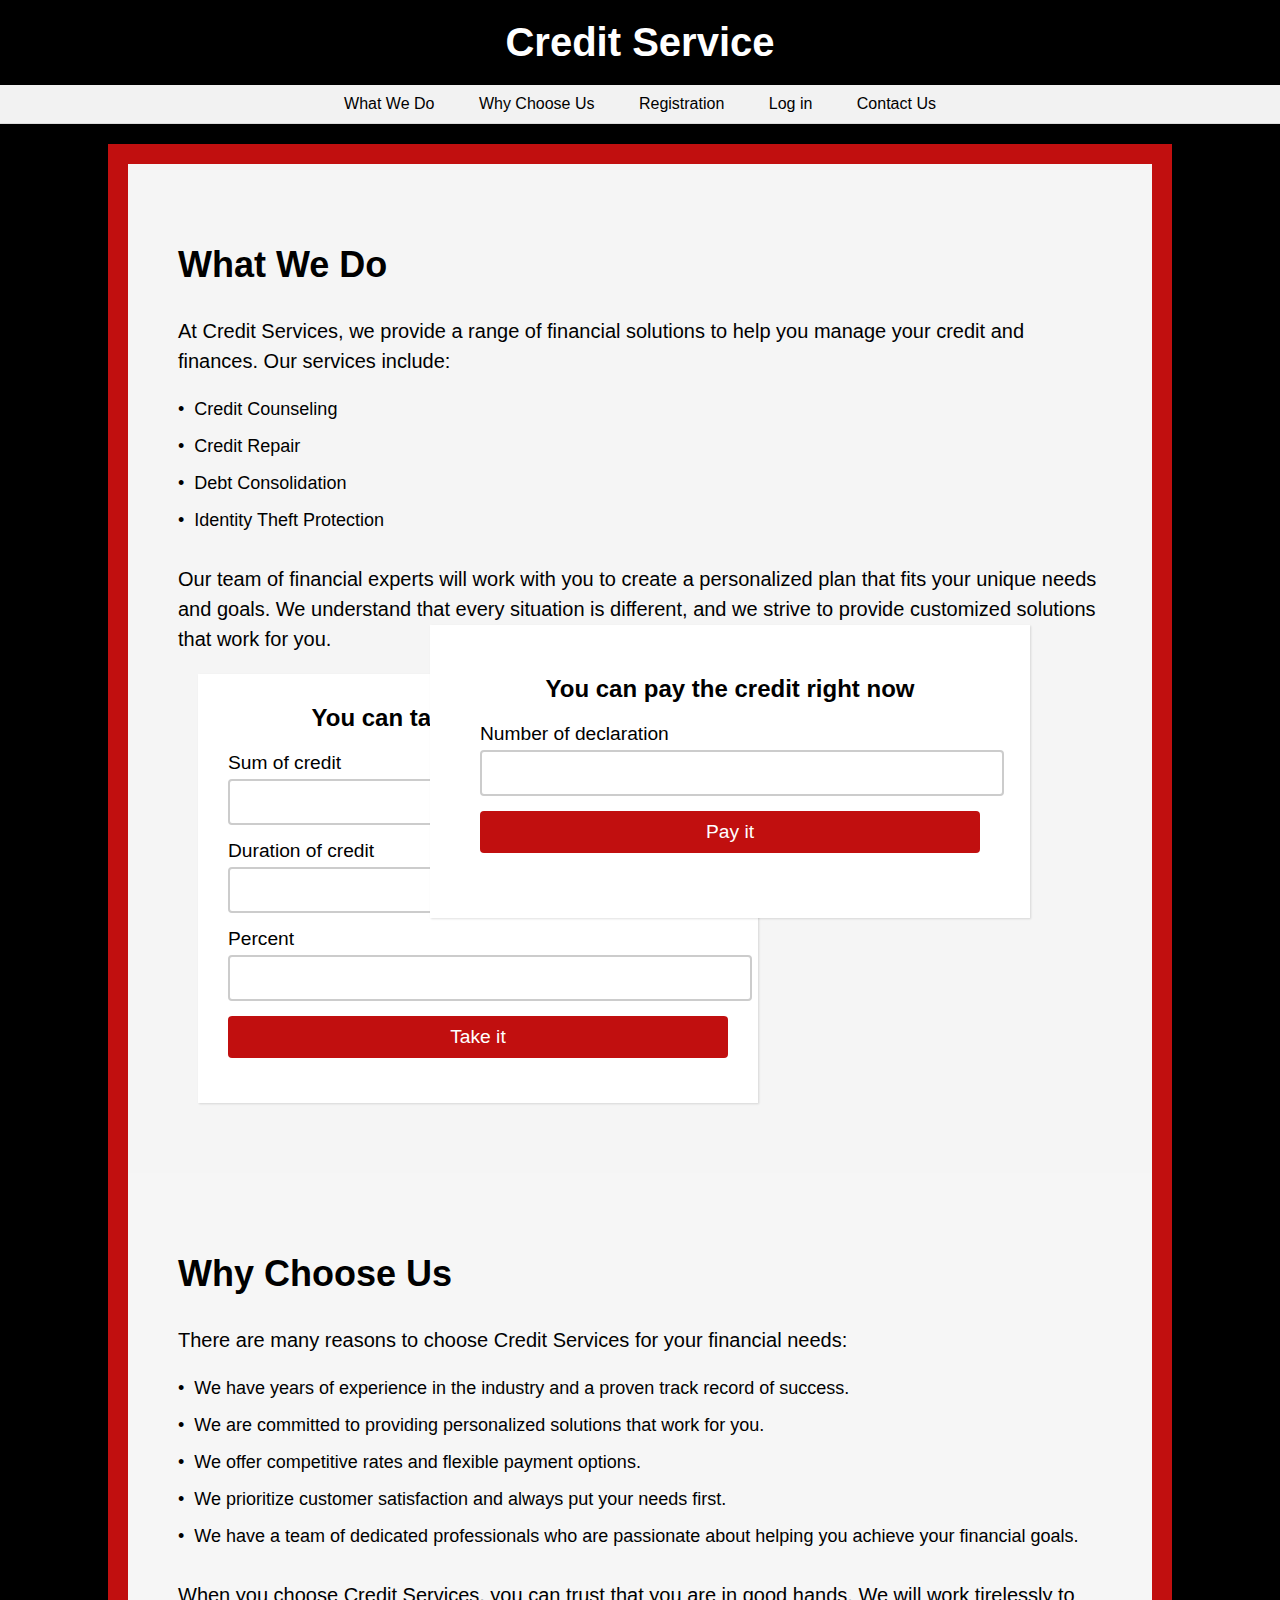
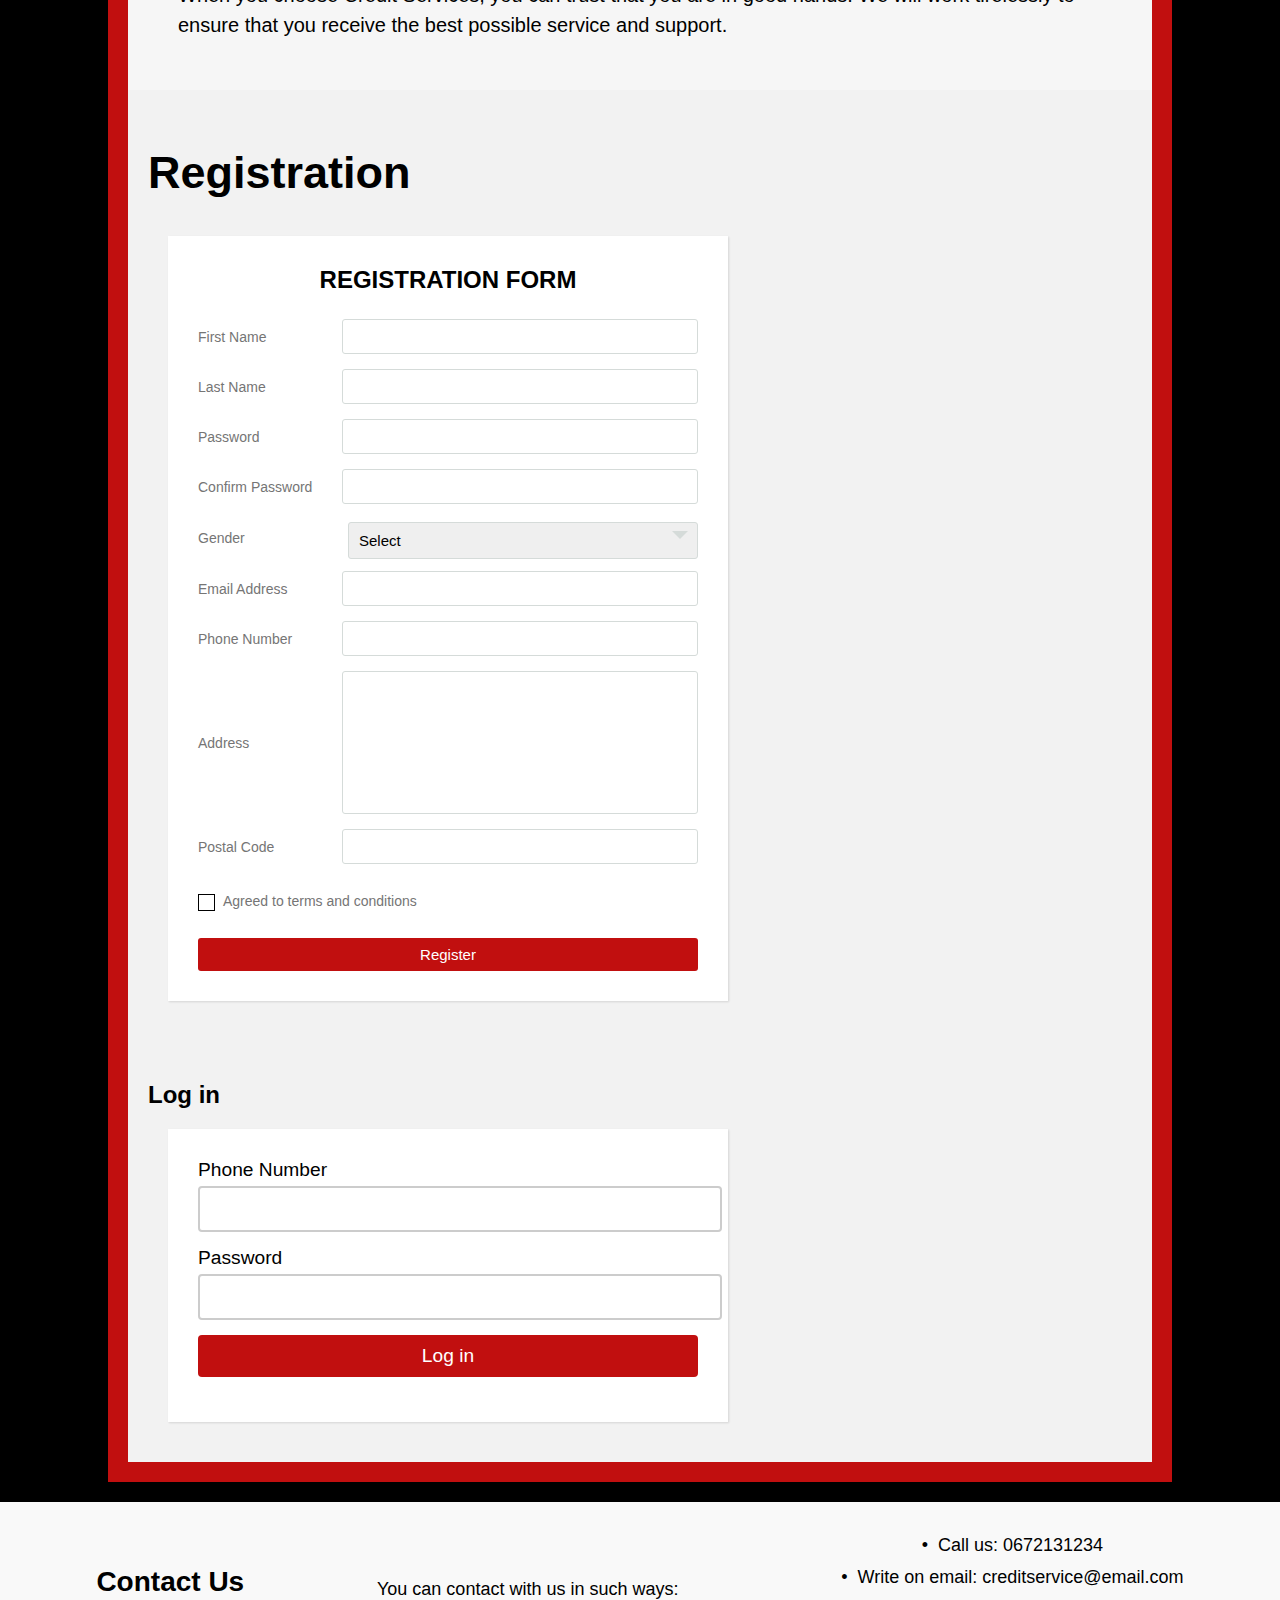
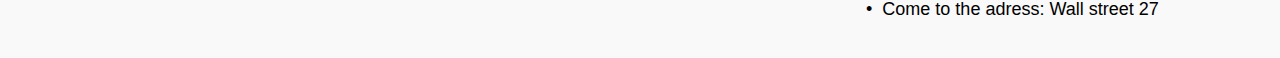
<file: index.html>
<!DOCTYPE html>
<html lang="en">
<head>
    <meta charset="UTF-8">
    <meta http-equiv="X-UA-Compatible" content="IE=edge">
    <meta name="viewport" content="width=device-width, initial-scale=1.0">
    <link href="https://cdn.jsdelivr.net/npm/bootstrap@5.3.0-alpha1/dist/css/bootstrap.min.css" rel="stylesheet" integrity="sha384-GLhlTQ8iRABdZLl6O3oVMWSktQOp6b7In1Zl3/Jr59b6EGGoI1aFkw7cmDA6j6gD" crossorigin="anonymous">
    <link rel="stylesheet" href="style.css">
	<link rel="stylesheet" href="register.css">
	<link rel="stylesheet" href="paycr.css">
	<link rel="stylesheet" href="takecr.css">
	<link rel="stylesheet" href="login.css">
    <title>Credit service</title>
</head>
<body>
    <header>
		<h1>Credit Service</h1>
	</header>
	<nav>
		<ul>
			<li><a href="#what-we-do">What We Do</a></li>
			<li><a href="#why-choose-us">Why Choose Us</a></li>
            <li><a href="#registarion">Registration</a></li>
            <li><a href="#log-in">Log in</a></li>
			<li><a href="#contact-us">Contact Us</a></li>
		</ul>
    </nav>
    <main>
		<section id="what-we-do">
			<h2>What We Do</h2>
			<p>At Credit Services, we provide a range of financial solutions to help you manage your credit and finances. Our services include:</p>
			<ul>
				<li>Credit Counseling</li>
				<li>Credit Repair</li>
				<li>Debt Consolidation</li>
				<li>Identity Theft Protection</li>
			</ul>
			<p>Our team of financial experts will work with you to create a personalized plan that fits your unique needs and goals. We understand that every situation is different, and we strive to provide customized solutions that work for you.</p>
			<div class="takecredit">
				<div class = "titlecredit">
					You can take credit right now
				</div>
				<div class="formcredit">
					<div class="inputcredit">
					   <label>Sum of credit</label>
					   <input type="text" class="input">
					</div>  
					 <div class="inputcredit">
					   <label>Duration of credit</label>
					   <input type="text" class="input">
					</div>  
					<div class="inputcredit">
					   <label>Percent</label>
					   <input type="password" class="input">
					</div>
					<div class="inputcredit">
						<input type="submit" value="Take it" class="btn">
					</div>
				</div>
			</div>
			<div class="pay-credit">
				<div class = "titlepaycredit">
					You can pay the credit right now
				</div>
				<div class="formpaycredit">
					<div class="inputpaycredit">
						<label>Number of declaration</label>
						<input type="text" class="input">
					 </div>  
					 <div class="inputpaycredit">
						<input type="submit" value="Pay it" class="btn">
					 </div>
				</div>
			</div>
		</section>
		<section id="why-choose-us">
			<h2>Why Choose Us</h2>
			<p>There are many reasons to choose Credit Services for your financial needs:</p>
			<ul>
				<li>We have years of experience in the industry and a proven track record of success.</li>
				<li>We are committed to providing personalized solutions that work for you.</li>
				<li>We offer competitive rates and flexible payment options.</li>
				<li>We prioritize customer satisfaction and always put your needs first.</li>
				<li>We have a team of dedicated professionals who are passionate about helping you achieve your financial goals.</li>
			</ul>
			<p>When you choose Credit Services, you can trust that you are in good hands. We will work tirelessly to ensure that you receive the best possible service and support.</p>
		</section>
        <section id = "registarion">
            <h2>Registration</h2>
			<div class="wrapper">
				<div class="title">
				  Registration Form
				</div>
				<div class="form">
				   <div class="inputfield">
					  <label>First Name</label>
					  <input type="text" class="input">
				   </div>  
					<div class="inputfield">
					  <label>Last Name</label>
					  <input type="text" class="input">
				   </div>  
				   <div class="inputfield">
					  <label>Password</label>
					  <input type="password" class="input">
				   </div>  
				  <div class="inputfield">
					  <label>Confirm Password</label>
					  <input type="password" class="input">
				   </div> 
					<div class="inputfield">
					  <label>Gender</label>
					  <div class="custom_select">
						<select>
						  <option value="">Select</option>
						  <option value="male">Male</option>
						  <option value="female">Female</option>
						</select>
					  </div>
				   </div> 
					<div class="inputfield">
					  <label>Email Address</label>
					  <input type="text" class="input">
				   </div> 
				  <div class="inputfield">
					  <label>Phone Number</label>
					  <input type="text" class="input">
				   </div> 
				  <div class="inputfield">
					  <label>Address</label>
					  <textarea class="textarea"></textarea>
				   </div> 
				  <div class="inputfield">
					  <label>Postal Code</label>
					  <input type="text" class="input">
				   </div> 
				  <div class="inputfield terms">
					  <label class="check">
						<input type="checkbox">
						<span class="checkmark"></span>
					  </label>
					  <p>Agreed to terms and conditions</p>
				   </div> 
				  <div class="inputfield">
					<input type="submit" value="Register" class="btn">
				  </div>
				</div>
			</div>	
        </section>
        <section id = "log-in">
			<h2>Log in</h2>
				<div class="formlogin">
					<div class="inputlogin">
					   <label>Phone Number</label>
					   <input type="text" class="input">
					</div>  
					 <div class="inputlogin">
					   <label>Password</label>
					   <input type="text" class="input">
					</div>  
					<div class="inputlogin">
						<input type="submit" value="Log in" class="btn">
					</div>
			    </div>
		    </div>
        </section>
    </main>
	<footer id = "contact-us">
		<h2>Contact Us</h2>
		<p>You can contact with us in such ways:</p>
		<ul>
			<li>Call us: 0672131234</li>
			<li>Write on email: creditservice@email.com</li>
			<li>Come to the adress: Wall street 27</li>
		</ul>
	</footer>
</body>
</html>
</file>
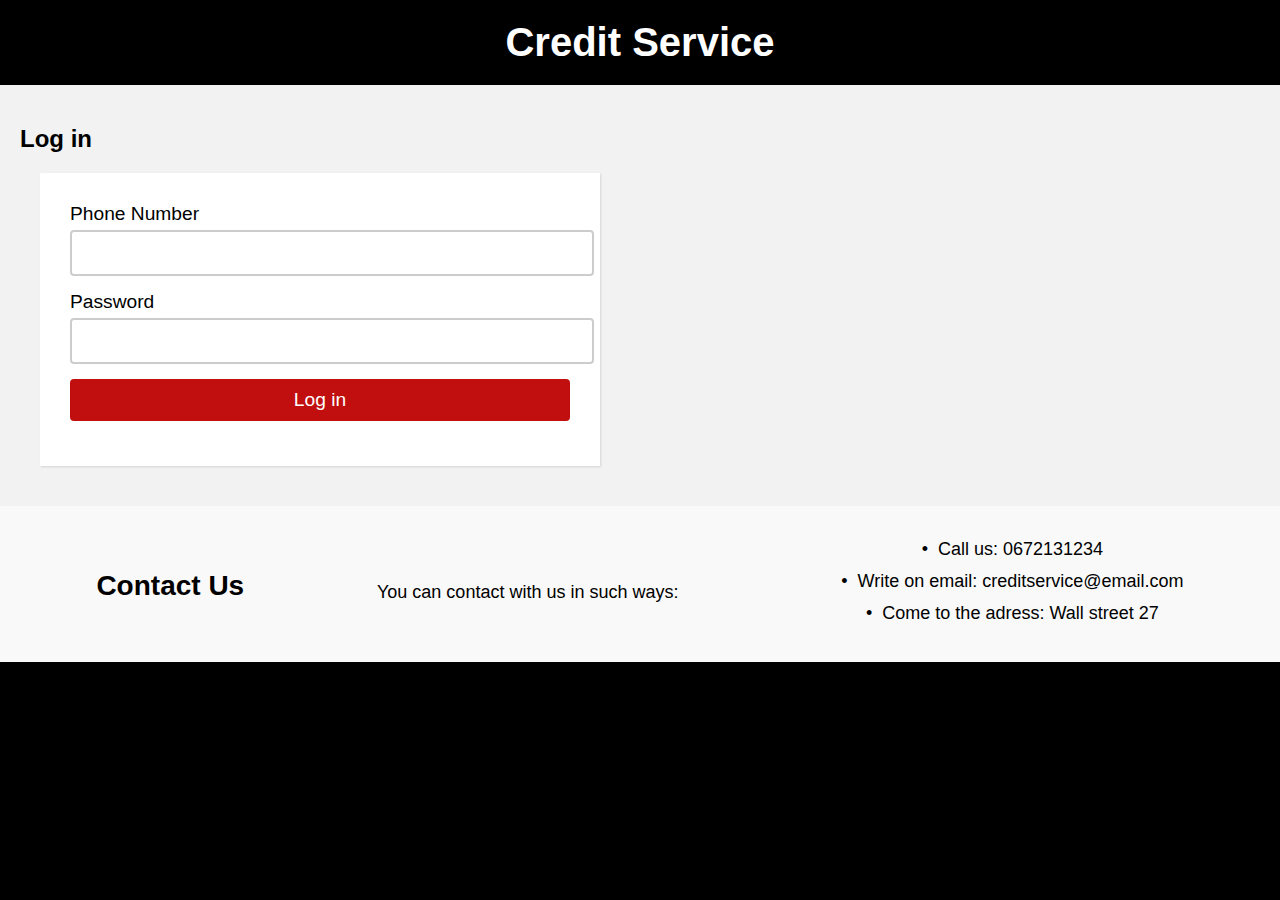
<file: login.html>
<!DOCTYPE html>
<html lang="en">
<head>
    <meta charset="UTF-8">
    <meta http-equiv="X-UA-Compatible" content="IE=edge">
    <meta name="viewport" content="width=device-width, initial-scale=1.0">
    <link rel="stylesheet" href="login.css">
    <link rel="stylesheet" href="style.css">
    <link href="https://cdn.jsdelivr.net/npm/bootstrap@5.3.0-alpha1/dist/css/bootstrap.min.css" rel="stylesheet" integrity="sha384-GLhlTQ8iRABdZLl6O3oVMWSktQOp6b7In1Zl3/Jr59b6EGGoI1aFkw7cmDA6j6gD" crossorigin="anonymous">
    <title>Log in</title>
</head>
<body>
    <header>
		<h1>Credit Service</h1>
	</header>
    <section id = "log-in">
        <h2>Log in</h2>
            <div class="formlogin">
                <div class="inputlogin">
                   <label>Phone Number</label>
                   <input type="text" class="input">
                </div>  
                 <div class="inputlogin">
                   <label>Password</label>
                   <input type="text" class="input">
                </div>  
                <div class="inputlogin">
                    <input type="submit" value="Log in" class="btn">
                </div>
            </div>
        </div>
    </section>
    <footer id = "contact-us">
		<h2>Contact Us</h2>
		<p>You can contact with us in such ways:</p>
		<ul>
			<li>Call us: 0672131234</li>
			<li>Write on email: creditservice@email.com</li>
			<li>Come to the adress: Wall street 27</li>
		</ul>
	</footer>
</body>
</html>
</file>
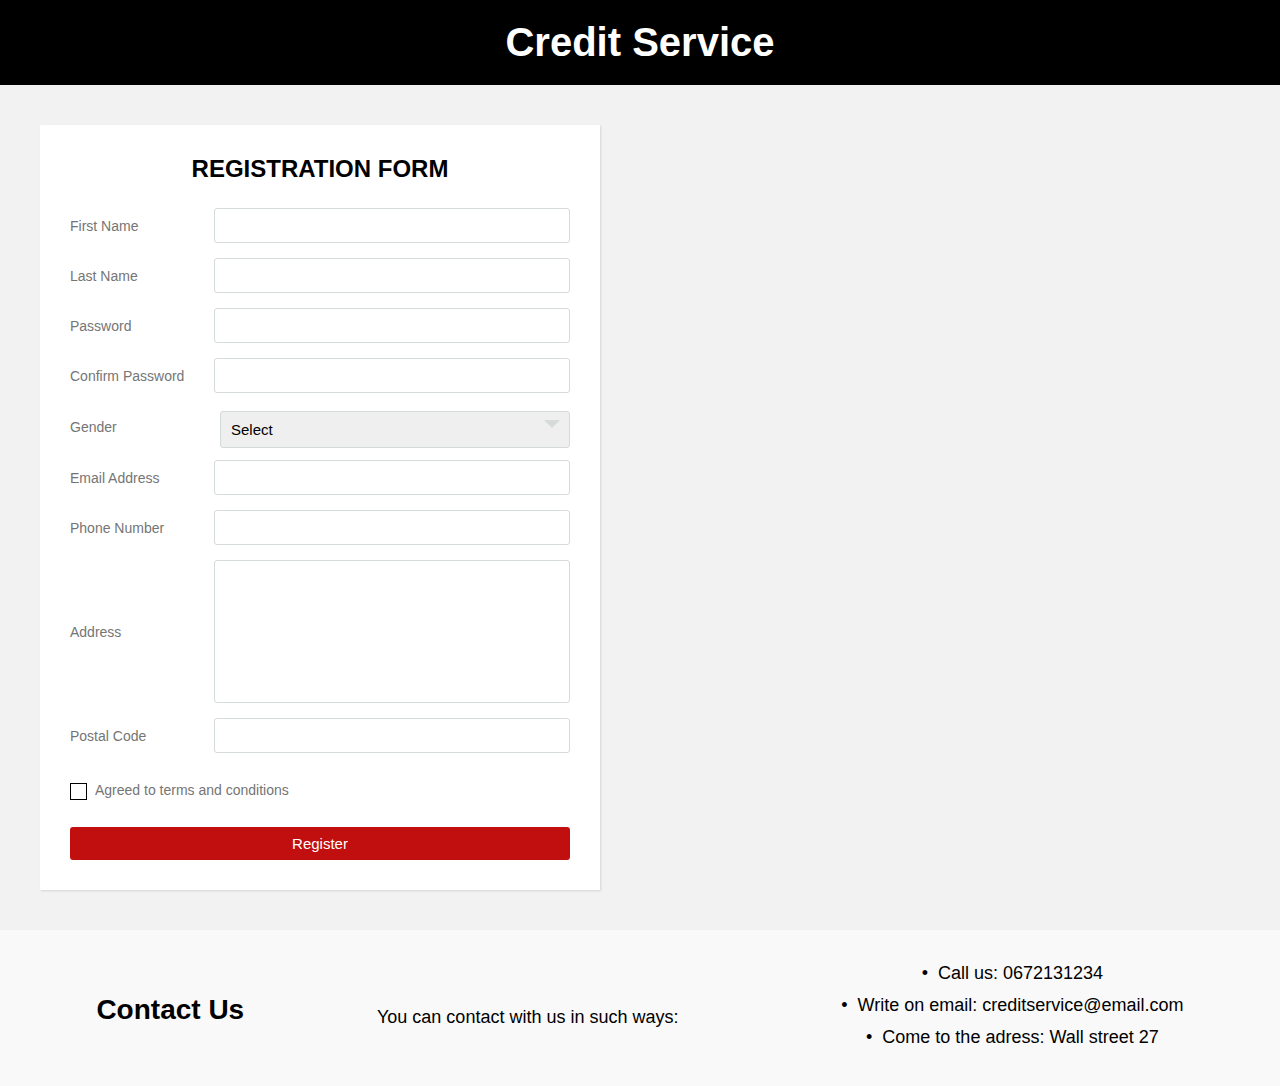
<file: register.html>
<!DOCTYPE html>
<html lang="en">
<head>
    <meta charset="UTF-8">
    <meta http-equiv="X-UA-Compatible" content="IE=edge">
    <meta name="viewport" content="width=device-width, initial-scale=1.0">
    <link href="https://cdn.jsdelivr.net/npm/bootstrap@5.3.0-alpha1/dist/css/bootstrap.min.css" rel="stylesheet" integrity="sha384-GLhlTQ8iRABdZLl6O3oVMWSktQOp6b7In1Zl3/Jr59b6EGGoI1aFkw7cmDA6j6gD" crossorigin="anonymous">
    <link rel="stylesheet" href="register.css">
    <link rel="stylesheet" href="style.css">
    <title>Registration</title>
</head>
<body>
    <header>
		<h1>Credit Service</h1>
	</header>
    <section id = "registarion">
        <div class="wrapper">
            <div class="title">
              Registration Form
            </div>
            <div class="form">
               <div class="inputfield">
                  <label>First Name</label>
                  <input type="text" class="input">
               </div>  
                <div class="inputfield">
                  <label>Last Name</label>
                  <input type="text" class="input">
               </div>  
               <div class="inputfield">
                  <label>Password</label>
                  <input type="password" class="input">
               </div>  
              <div class="inputfield">
                  <label>Confirm Password</label>
                  <input type="password" class="input">
               </div> 
                <div class="inputfield">
                  <label>Gender</label>
                  <div class="custom_select">
                    <select>
                      <option value="">Select</option>
                      <option value="male">Male</option>
                      <option value="female">Female</option>
                    </select>
                  </div>
               </div> 
                <div class="inputfield">
                  <label>Email Address</label>
                  <input type="text" class="input">
               </div> 
              <div class="inputfield">
                  <label>Phone Number</label>
                  <input type="text" class="input">
               </div> 
              <div class="inputfield">
                  <label>Address</label>
                  <textarea class="textarea"></textarea>
               </div> 
              <div class="inputfield">
                  <label>Postal Code</label>
                  <input type="text" class="input">
               </div> 
              <div class="inputfield terms">
                  <label class="check">
                    <input type="checkbox">
                    <span class="checkmark"></span>
                  </label>
                  <p>Agreed to terms and conditions</p>
               </div> 
              <div class="inputfield">
                <input type="submit" value="Register" class="btn">
              </div>
            </div>
        </div>	
    </section>
    <footer id = "contact-us">
		<h2>Contact Us</h2>
		<p>You can contact with us in such ways:</p>
		<ul>
			<li>Call us: 0672131234</li>
			<li>Write on email: creditservice@email.com</li>
			<li>Come to the adress: Wall street 27</li>
		</ul>
	</footer>
</body>
</html>
</file>
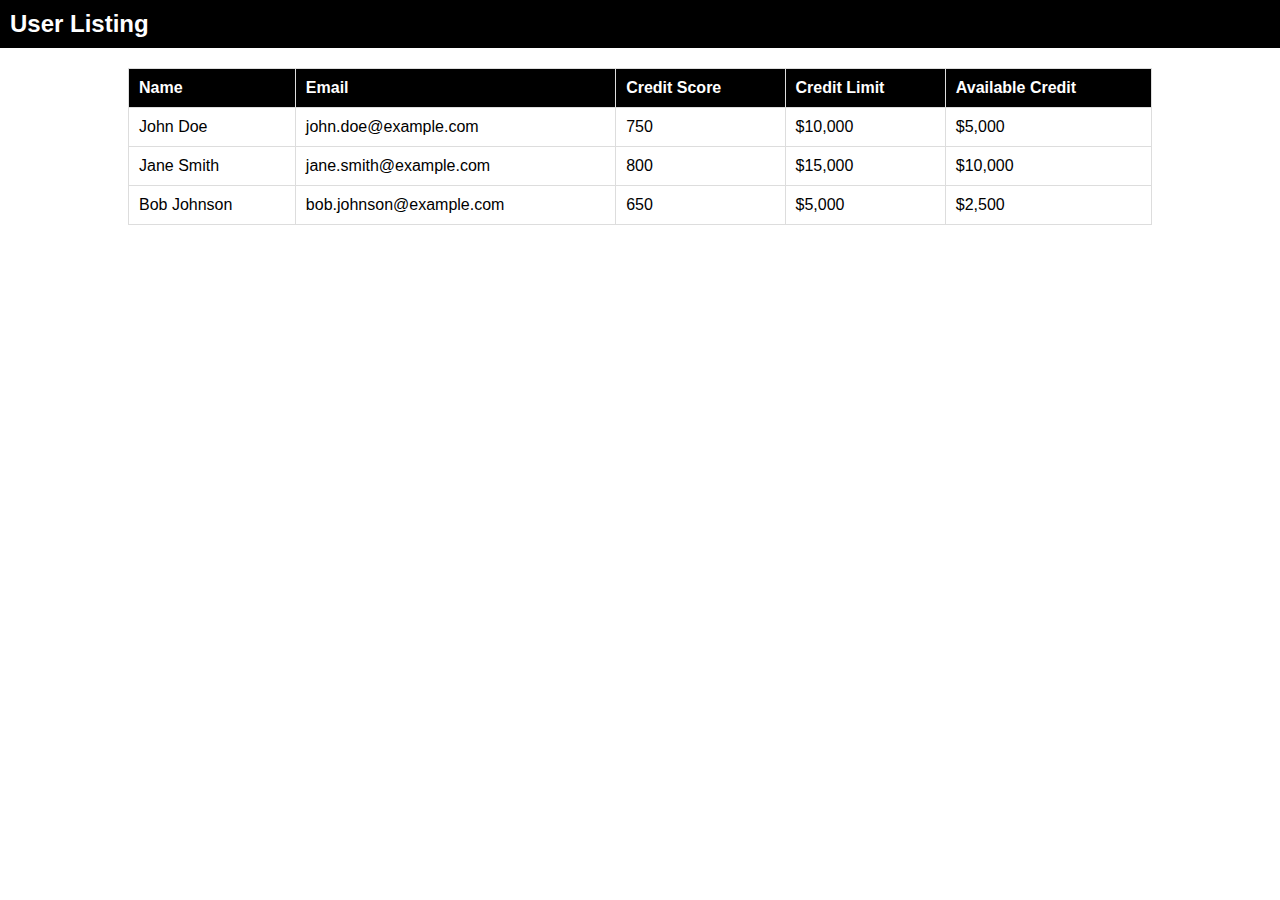
<file: userlist.html>
<!DOCTYPE html>
<html>
<head>
	<title>User Listing - Credit Service</title>
	<meta charset="UTF-8">
	<meta name="viewport" content="width=device-width, initial-scale=1.0">
	<link rel="stylesheet" href="userlist.css">
</head>
<body>
	<header>
		<h1>User Listing</h1>
	</header>
	<div class="container">
		<table>
			<thead>
				<tr>
					<th>Name</th>
					<th>Email</th>
					<th>Credit Score</th>
					<th>Credit Limit</th>
					<th>Available Credit</th>
				</tr>
			</thead>
			<tbody>
				<tr>
					<td>John Doe</td>
					<td>john.doe@example.com</td>
					<td>750</td>
					<td>$10,000</td>
					<td>$5,000</td>
				</tr>
				<tr>
					<td>Jane Smith</td>
					<td>jane.smith@example.com</td>
					<td>800</td>
					<td>$15,000</td>
					<td>$10,000</td>
				</tr>
				<tr>
					<td>Bob Johnson</td>
					<td>bob.johnson@example.com</td>
					<td>650</td>
					<td>$5,000</td>
					<td>$2,500</td>
				</tr>
			</tbody>
		</table>
	</div>
</body>
</html>
</file>
<file: style.css>
body {
    font-family: Arial, sans-serif;
    background-color: #000000;
    margin: 0;
    padding: 0;
}
header {
    background-color: #000;
    color: #fff;
    padding: 20px;
    text-align: center;
}
h1 {
    font-size: 40px;
    margin: 0;
    padding: 0;
}

nav {
    background-color: #f2f2f2;
    border-bottom: 1px solid #ddd;
    padding: 10px;
}
nav ul {
    list-style: none;
    margin: 0;
    padding: 0;
    text-align: center;
}
nav li {
    display: inline-block;
    margin: 0 10px;
}
nav a {
    color: #000000;
    text-decoration: none;
    padding: 5px 10px;
    border-radius: 5px;
}
nav a:hover {
    background-color: #000000;
    color: #fff;
}

main {
    margin: 20px auto;
    padding: 20px;
    background-color: #c10f0f;
    width: 80%;
    max-width: 1400px;
  }

  #what-we-do {
    padding: 50px;
    background-color: #f5f5f5;
  }
  
  #what-we-do h2 {
    font-size: 36px;
    margin-bottom: 30px;
  }
  
  #what-we-do ul {
    list-style: none;
    margin: 0;
    padding: 0;
    margin-bottom: 30px;
  }
  
  #what-we-do li {
    font-size: 18px;
    line-height: 1.5;
    margin-bottom: 10px;
  }
  
  #what-we-do p {
    font-size: 20px;
    line-height: 1.5;
    margin-bottom: 20px;
  }
  #what-we-do li:before {
    content: '\2022';
    margin-right: 10px;
    color: #000000;
  }
  
  #why-choose-us {
    background-color: #f6f6f6;
    padding: 50px;
  }
  
  #why-choose-us h2 {
    font-size: 36px;
    margin-bottom: 30px;
  }
  
  #why-choose-us p {
    font-size: 20px;
    line-height: 1.5;
    margin-bottom: 20px;
  }
  
  #why-choose-us ul {
    list-style: none;
    margin: 0;
    padding: 0;
    margin-bottom: 30px;
  }
  
  #why-choose-us li {
    font-size: 18px;
    line-height: 1.5;
    margin-bottom: 10px;
  }
  
  #why-choose-us li:before {
    content: '\2022';
    margin-right: 10px;
    color: #000000;
  }
  
  #why-choose-us p:last-child {
    margin-bottom: 0;
  }
  

#registarion{
    font-size: 30px;
    background-color: #f2f2f2;
    border-bottom: 1px #ddd;
    border-top: 1px #ddd;
    padding: 20px;
}
#log-in{
    background-color: #f2f2f2;
    border-bottom: 1px #ddd;
    border-top: 1px #ddd;
    padding: 20px;
}
  
#contact-us {
  background-color: #f9f9f9;
  padding: 30px;
  text-align: center;
}

#contact-us h2 {
  font-size: 28px;
  margin-bottom: 20px;
}

#contact-us p {
  font-size: 18px;
  line-height: 1.5;
  margin-bottom: 20px;
}

#contact-us ul {
  list-style: none;
  margin: 0;
  padding: 0;
}

#contact-us li {
  font-size: 18px;
  line-height: 1.5;
  margin-bottom: 10px;
}

#contact-us li:before {
  content: '\2022';
  margin-right: 10px;
  color: #000000;
}

#contact-us a {
  color: #0072c6;
  text-decoration: none;
  transition: all 0.3s ease-in-out;
}

#contact-us a:hover {
  color: #000000;
}

@media screen and (min-width: 768px) {
  #contact-us {
    display: flex;
    justify-content: space-around;
    align-items: center;
  }
  
  #contact-us p {
    margin-bottom: 0;
  }
  
  #contact-us ul {
    margin-left: 30px;
    margin-bottom: 0;
  }
  
  #contact-us li {
    margin-bottom: 5px;
  }
}
</file>
<file: register.css>
.wrapper{
    max-width: 500px;
    width: 100%;
    background: #fff;
    margin: 20px;
    box-shadow: 1px 1px 2px rgba(0,0,0,0.125);
    padding: 30px;
  }
  
  .wrapper .title{
    font-size: 24px;
    font-weight: 700;
    margin-bottom: 25px;
    color: #000000;
    text-transform: uppercase;
    text-align: center;
  }
  
  .wrapper .form{
    width: 100%;
  }
  
  .wrapper .form .inputfield{
    margin-bottom: 15px;
    display: flex;
    align-items: center;
  }
  
  .wrapper .form .inputfield label{
     width: 200px;
     color: #757575;
     margin-right: 10px;
    font-size: 14px;
  }
  
  .wrapper .form .inputfield .input,
  .wrapper .form .inputfield .textarea{
    width: 100%;
    outline: none;
    border: 1px solid #d5dbd9;
    font-size: 15px;
    padding: 8px 10px;
    border-radius: 3px;
    transition: all 0.3s ease;
  }
  
  .wrapper .form .inputfield .textarea{
    width: 100%;
    height: 125px;
    resize: none;
  }
  
  .wrapper .form .inputfield .custom_select{
    position: relative;
    width: 100%;
    height: 37px;
  }
  
  .wrapper .form .inputfield .custom_select:before{
    content: "";
    position: absolute;
    top: 12px;
    right: 10px;
    border: 8px solid;
    border-color: #d5dbd9 transparent transparent transparent;
    pointer-events: none;
  }
  
  .wrapper .form .inputfield .custom_select select{
    -webkit-appearance: none;
    -moz-appearance:   none;
    appearance:        none;
    outline: none;
    width: 100%;
    height: 100%;
    border: 0px;
    padding: 8px 10px;
    font-size: 15px;
    border: 1px solid #d5dbd9;
    border-radius: 3px;
  }
  
  
  .wrapper .form .inputfield .input:focus,
  .wrapper .form .inputfield .textarea:focus,
  .wrapper .form .inputfield .custom_select select:focus{
    border: 1px solid #000000;
  }
  
  .wrapper .form .inputfield p{
     font-size: 14px;
     color: #757575;
  }
  .wrapper .form .inputfield .check{
    width: 15px;
    height: 15px;
    position: relative;
    display: block;
    cursor: pointer;
  }
  .wrapper .form .inputfield .check input[type="checkbox"]{
    position: absolute;
    top: 0;
    left: 0;
    opacity: 0;
  }
  .wrapper .form .inputfield .check .checkmark{
    width: 15px;
    height: 15px;
    border: 1px solid #000000;
    display: block;
    position: relative;
  }
  .wrapper .form .inputfield .check .checkmark:before{
    content: "";
    position: absolute;
    top: 1px;
    left: 2px;
    width: 5px;
    height: 2px;
    border: 2px solid;
    border-color: transparent transparent #fff #fff;
    transform: rotate(-45deg);
    display: none;
  }
  .wrapper .form .inputfield .check input[type="checkbox"]:checked ~ .checkmark{
    background: #000000;
  }
  
  .wrapper .form .inputfield .check input[type="checkbox"]:checked ~ .checkmark:before{
    display: block;
  }
  
  .wrapper .form .inputfield .btn{
    width: 100%;
    padding: 8px 10px;
    font-size: 15px; 
    border: 0px;
    background:  #c10f0f;
    color: #fff;
    cursor: pointer;
    border-radius: 3px;
    outline: none;
  }
  
  .wrapper .form .inputfield .btn:hover{
    background: #000000;
  }
  
  .wrapper .form .inputfield:last-child{
    margin-bottom: 0;
  }
</file>
<file: paycr.css>
.pay-credit {
    max-width: 500px;
    width: 100%;
    background: #fff;
    margin: 50px;
    box-shadow: 1px 1px 2px rgba(0,0,0,0.125);
    padding: 50px;
    position: absolute;
    right: 200px;
    top: 575px;
  }
  
  .titlepaycredit {
    font-size: 1.5em;
    font-weight: bold;
    text-align: center;
    margin-bottom: 20px;
  }
  
  .formpaycredit {
    display: flex;
    flex-direction: column;
    align-items: center;
  }
  
  .inputpaycredit {
    display: flex;
    flex-direction: column;
    margin-bottom: 15px;
    width: 100%;
  }
  
  .inputpaycredit label {
    font-size: 1.2em;
    margin-bottom: 5px;
  }
  
  .inputpaycredit input {
    border: 2px solid #ccc;
    border-radius: 4px;
    padding: 10px;
    font-size: 1.2em;
    width: 100%;
  }
  
  .inputpaycredit input:focus {
    outline: none;
    border-color: #000000;
  }
  
  .inputpaycredit .btn {
    background-color: #c10f0f;
    color: #fff;
    border: none;
    border-radius: 4px;
    padding: 10px 20px;
    font-size: 1.2em;
    cursor: pointer;
  }
  
  .inputpaycredit .btn:hover {
    background-color: #000000;
  }
</file>
<file: takecr.css>
.takecredit {
    max-width: 500px;
    width: 100%;
    background: #fff;
    margin: 20px;
    box-shadow: 1px 1px 2px rgba(0,0,0,0.125);
    padding: 30px;
}

.titlecredit {
    font-size: 1.5em;
    font-weight: bold;
    text-align: center;
    margin-bottom: 20px;
}

.formcredit {
    display: flex;
    flex-direction: column;
    align-items: center;
}

.inputcredit {
    display: flex;
    flex-direction: column;
    margin-bottom: 15px;
    width: 100%;
}

.inputcredit label {
    font-size: 1.2em;
    margin-bottom: 5px;
}

.inputcredit input {
    border: 2px solid #ccc;
    border-radius: 4px;
    padding: 10px;
    font-size: 1.2em;
    width: 100%;
}

.inputcredit input:focus {
    outline: none;
    border-color: #000000;
}

.inputcredit .btn {
    background-color: #c10f0f;
    color: #fff;
    border: none;
    border-radius: 4px;
    padding: 10px 20px;
    font-size: 1.2em;
    cursor: pointer;
}

.inputcredit .btn:hover {
    background-color: #000000;
}
</file>
<file: login.css>
.login {
    background-color: #f5f5f5;
    padding: 30px;
    margin: 20px 0;
  }
  
  .formlogin {
    max-width: 500px;
    width: 100%;
    background: #fff;
    margin: 20px;
    box-shadow: 1px 1px 2px rgba(0,0,0,0.125);
    padding: 30px;
  }
  
  .inputlogin {
    display: flex;
    flex-direction: column;
    margin-bottom: 15px;
    width: 100%;
  }
  
  .inputlogin label {
    font-size: 1.2em;
    margin-bottom: 5px;
  }
  
  .inputlogin input {
    border: 2px solid #ccc;
    border-radius: 4px;
    padding: 10px;
    font-size: 1.2em;
    width: 100%;
  }
  
  .inputlogin input:focus {
    outline: none;
    border-color: #000000;
  }
  
  .inputlogin .btn {
    background-color: #c10f0f;
    color: #fff;
    border: none;
    border-radius: 4px;
    padding: 10px 20px;
    font-size: 1.2em;
    cursor: pointer;
  }
  
  .inputlogin .btn:hover {
    background-color: #000000;
  }
</file>
<file: userlist.css>
body {
  font-family: Arial, sans-serif;
  margin: 0;
  padding: 0;
}

header {
  background-color: #000000;
  color: #fff;
  padding: 10px;
}
header h1 {
  margin: 0;
  font-size: 24px;
}

.container {
  width: 80%;
  margin: 0 auto;
  padding: 20px;
}
.container table {
  width: 100%;
  border-collapse: collapse;
  margin-bottom: 20px;
}
.container table th,
.container table td {
  padding: 10px;
  border: 1px solid #ddd;
  text-align: left;
  font-size: 16px;
}
.container table th {
  background-color: #000000;
  color: #fff;
}/*# sourceMappingURL=userlist.css.map */
</file>
